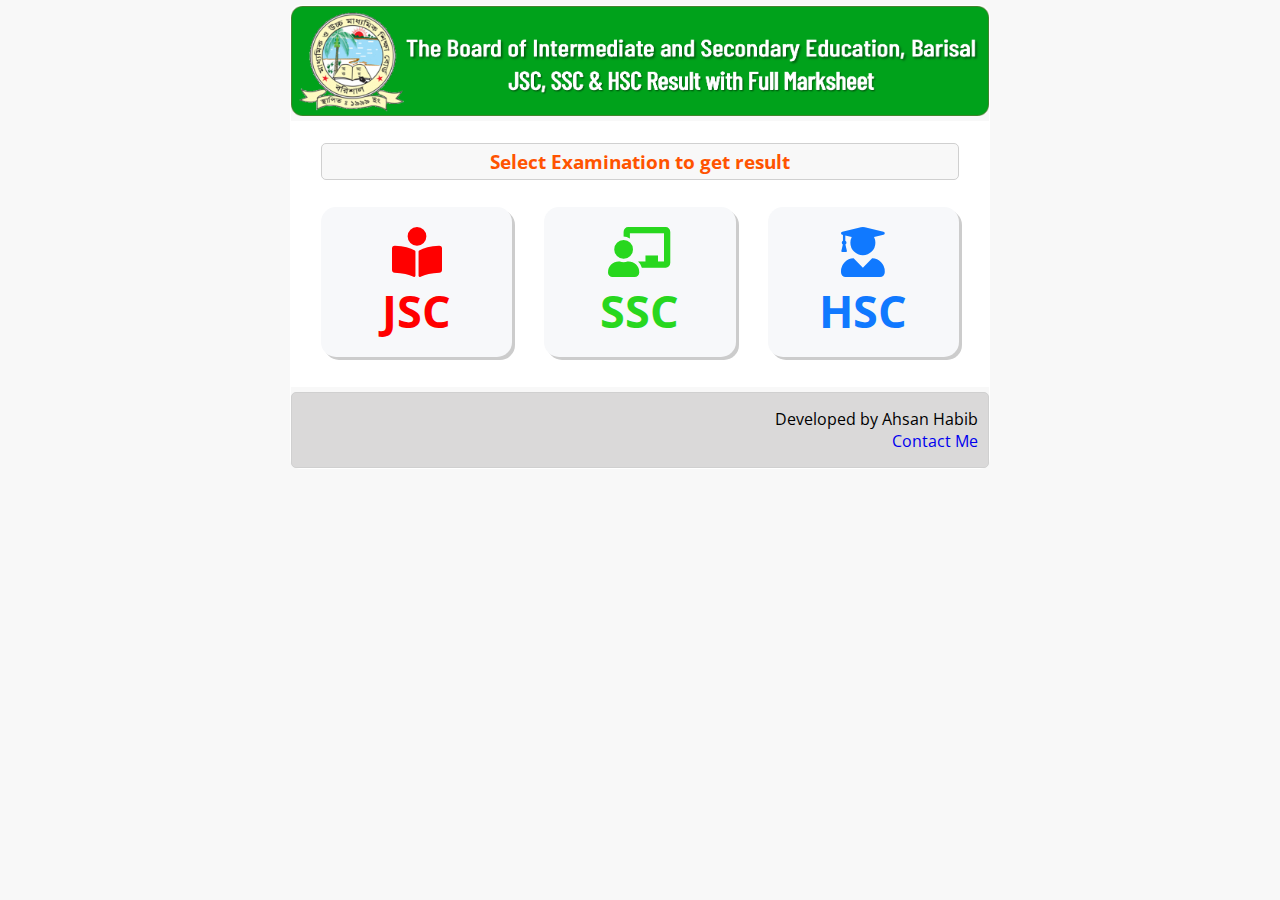
<file: index.html>
<!DOCTYPE html>
<html lang="en">

<head>
    <meta charset="UTF-8">
    <title>Barishal Board Result with Detailed Marks</title>
    <meta name="viewport" content="width=device-width, initial-scale=1.0">
    <link rel="stylesheet" href="css/all.min.css">
    <link rel="stylesheet" href="css/fontawesome.min.css">
    <link rel="stylesheet" href="css/style.css">
    <link rel="stylesheet" href="css/responsive.css">
    <link rel="icon" type="image/x-icon" href="img/icon.png" />
</head>

<body>
    <header>
        <div class="bg_box">
            <div class="inside_box">
                <img src="img/banar.png" alt="barishal board banar">
                <h1></h1>
            </div>
        </div>
    </header>
    <main>
        <div class="top_bar">
            <h3>Select Examination to get result</h3>
        </div>
        <div class="first_page_bg">
            <div class="card_container">
                <a href="jsc.html">
                    <div class="card card1">
                        <i class="fas fa-book-reader"></i>
                        <h2>JSC</h2>
                    </div>
                </a>
                <a href="ssc.html">
                    <div class="card card2">
                        <i class="fas fa-chalkboard-teacher"></i>
                        <h2>SSC</h2>
                    </div>
                </a>
                <a href="hsc.html">
                    <div class="card card3">
                        <i class="fas fa-user-graduate"></i>
                        <h2>HSC</h2>
                    </div>
                </a>
            </div>
        </div>
    </main>
    <footer>
        <div class="bg_box">
            <div class="inside_box">
                <p>Developed by Ahsan Habib</p>
                <p><a href="mailto:arman0sheikh@gmail.com">Contact Me</a></p>
            </div>
        </div>
    </footer>
</body>

</html>
</file>
<file: css/style.css>
/*===============
    Basic CSS
=================*/

@import url('https://fonts.googleapis.com/css2?family=Open+Sans:wght@300;400;500;600;700&display=swap');

* {
    box-sizing: border-box; 
    margin: 0;
    padding: 0;
    font-family: 'Open Sans', sans-serif; 
}

img {
    max-width: 100%; 
    height: auto; 
} 

ul {
    list-style-type: none; 
}

form {
    font-size: 18px; 
    background-color: #fbfbfb; 
    border: 1px solid #ccc;
    padding: 25px; 
    border-radius: 6px; 
    margin-top: 20px; 
}

form ul li label {
    font-weight: 500; 
    width: 40%; 
    display: inline-block;  
}

/*=================
      Main CSS
===================*/ 
body {
    max-width: 700px; 
    width: 96%; 
    margin: 0 auto; 
    background: #F8F8F8;
    border: 1px solid #fff;
    border-radius: 10px; 
    margin-top: 5px; 
}

main {
    background: #ffffff; 
    padding: 30px; 
    padding-top: 15px; 
}

.top_bar {
    margin: 7px 0;
    border: 1px solid #d0d0d0; 
    border-radius: 5px; 
    padding: 5px; 
    text-align: center; 
    background: #F8F8F8;
    color: #ff5300; 
}

form ul li input,
form ul li select {
    font-size: 17px; 
    margin: 5px 0; 
    padding: 5px 10px; 
    border-radius: 7px; 
    border: 1px solid #ccc; 
    width: 59%;
}

form ul li input:focus {
    outline: none; 
}

form ul li.button {
    text-align: center; 
    margin-top: 10px; 
}

form ul li.button input {
    font-weight: 500; 
    cursor: pointer; 
}

form ul li.button input[type="submit"] {
    width: 125px; 
    margin-left: 5px; 
    background-color: #5CB85C; 
    color: #fff; 
}

form ul li.button input[type="submit"]:hover {
    background-color: #2d9e2d; 
}

form ul li.button input[type="reset"] {
    width: 100px; 
    margin-right: 5px; 
    font-weight: 500;
}

form ul li.button input[type="reset"]:hover {
    background-color: #e2e2e2;
}

footer .bg_box .inside_box p,
footer .bg_box .inside_box a {
    text-align: right; 
    text-decoration: none;
}

footer {
    background-color: #dad9d9; 
    padding: 15px 10px; 
    border: 1px solid #d0d0d0;  
    border-radius: 5px; 
    margin-top: 5px; 
}

/*=======================
      First Page CSS
=========================*/ 

.card_container {
    display: flex; 
    justify-content: space-between; 
    
}

.card_container a {
    text-decoration: none; 
    font-size: 30px; 
    width: 30%; 
}

.card {
    height: 150px; 
    text-align: center; 
    border: 0 solid #fff; 
    padding: 10px; 
    border-radius: 15px;
    background: #F7F8FA; 
    box-shadow: 3px 3px #ccc;
    margin-top: 20px;
}

.card1:hover {
    box-shadow: 3px 3px #ff0000; 
    border: 1px solid #ff0000; 
    transition: 0.5s ease;
}

.card2:hover {
    box-shadow: 3px 3px #28d71e; 
    border: 1px solid #28d71e; 
    transition: 0.5s ease;
}

.card3:hover {
    box-shadow: 3px 3px #1079ff; 
    border: 1px solid #1079ff; 
    transition: 0.5s ease;
}

.card .fas {
    font-size: 50px;  
    margin-top: 10px; 
}

.card1 .fas, .card1 h2 {
    color: #ff0000;
}

.card2 .fas,.card2 h2 {
    color: #28d71e;
}

.card3 .fas,.card3 h2 {
    color: #1079ff;
}
</file>
<file: css/responsive.css>
@media only screen and (max-width: 603px) {
    body main {
        padding: 15px; 
    }
    
    form ul li label {
        width: 100%;
    }
    
    form ul li input,
    form ul li select {
        width: 100%;
    }
    
    form ul li.button input[type="submit"], 
    form ul li.button input[type="reset"] {
        width: 100%;
        margin: 5px 0;
    }
    
    form ul li.button input[type="submit"] {
        padding: 10px 0;
    }
    
    .card_container a {
         width: 60%; 
    }
    
    .card .fas {
         margin-top: 15px; 
    }

    .card_container {
        flex-direction: column; 
        align-items: center; 
    }
    
}
</file>
